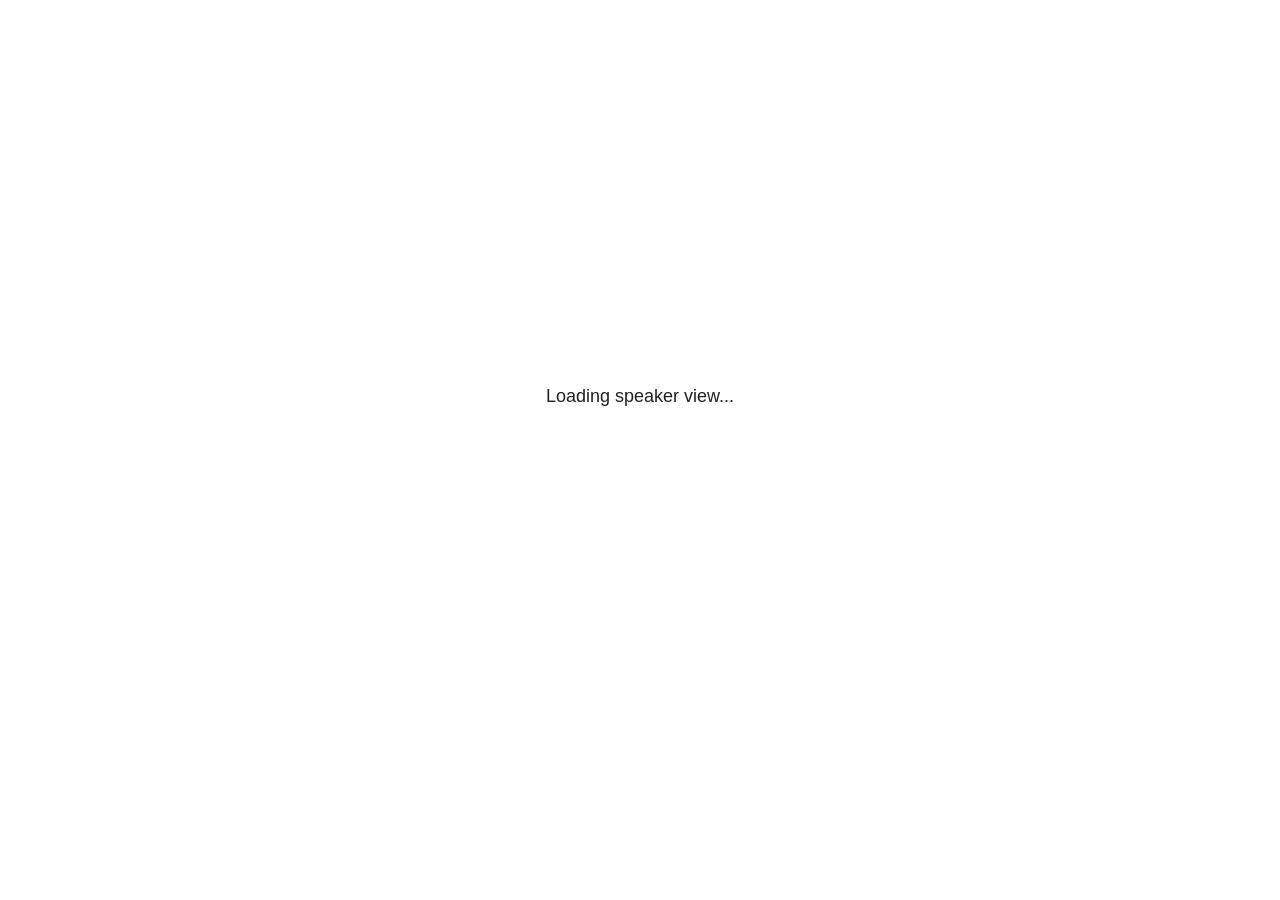
<file: jonocarroll/2023-02-09-pipes-and-composability/AFP_Pipes_files/libs/revealjs/plugin/notes/speaker-view.html>
<!--
	NOTE: You need to build the notes plugin after making changes to this file.
-->
<html lang="en">
	<head>
		<meta charset="utf-8">

		<title>reveal.js - Speaker View</title>

		<style>
			body {
				font-family: Helvetica;
				font-size: 18px;
			}

			#current-slide,
			#upcoming-slide,
			#speaker-controls {
				padding: 6px;
				box-sizing: border-box;
				-moz-box-sizing: border-box;
			}

			#current-slide iframe,
			#upcoming-slide iframe {
				width: 100%;
				height: 100%;
				border: 1px solid #ddd;
			}

			#current-slide .label,
			#upcoming-slide .label {
				position: absolute;
				top: 10px;
				left: 10px;
				z-index: 2;
			}

			#connection-status {
				position: absolute;
				top: 0;
				left: 0;
				width: 100%;
				height: 100%;
				z-index: 20;
				padding: 30% 20% 20% 20%;
				font-size: 18px;
				color: #222;
				background: #fff;
				text-align: center;
				box-sizing: border-box;
				line-height: 1.4;
			}

			.overlay-element {
				height: 34px;
				line-height: 34px;
				padding: 0 10px;
				text-shadow: none;
				background: rgba( 220, 220, 220, 0.8 );
				color: #222;
				font-size: 14px;
			}

			.overlay-element.interactive:hover {
				background: rgba( 220, 220, 220, 1 );
			}

			#current-slide {
				position: absolute;
				width: 60%;
				height: 100%;
				top: 0;
				left: 0;
				padding-right: 0;
			}

			#upcoming-slide {
				position: absolute;
				width: 40%;
				height: 40%;
				right: 0;
				top: 0;
			}

			/* Speaker controls */
			#speaker-controls {
				position: absolute;
				top: 40%;
				right: 0;
				width: 40%;
				height: 60%;
				overflow: auto;
				font-size: 18px;
			}

				.speaker-controls-time.hidden,
				.speaker-controls-notes.hidden {
					display: none;
				}

				.speaker-controls-time .label,
				.speaker-controls-pace .label,
				.speaker-controls-notes .label {
					text-transform: uppercase;
					font-weight: normal;
					font-size: 0.66em;
					color: #666;
					margin: 0;
				}

				.speaker-controls-time, .speaker-controls-pace {
					border-bottom: 1px solid rgba( 200, 200, 200, 0.5 );
					margin-bottom: 10px;
					padding: 10px 16px;
					padding-bottom: 20px;
					cursor: pointer;
				}

				.speaker-controls-time .reset-button {
					opacity: 0;
					float: right;
					color: #666;
					text-decoration: none;
				}
				.speaker-controls-time:hover .reset-button {
					opacity: 1;
				}

				.speaker-controls-time .timer,
				.speaker-controls-time .clock {
					width: 50%;
				}

				.speaker-controls-time .timer,
				.speaker-controls-time .clock,
				.speaker-controls-time .pacing .hours-value,
				.speaker-controls-time .pacing .minutes-value,
				.speaker-controls-time .pacing .seconds-value {
					font-size: 1.9em;
				}

				.speaker-controls-time .timer {
					float: left;
				}

				.speaker-controls-time .clock {
					float: right;
					text-align: right;
				}

				.speaker-controls-time span.mute {
					opacity: 0.3;
				}

				.speaker-controls-time .pacing-title {
					margin-top: 5px;
				}

				.speaker-controls-time .pacing.ahead {
					color: blue;
				}

				.speaker-controls-time .pacing.on-track {
					color: green;
				}

				.speaker-controls-time .pacing.behind {
					color: red;
				}

				.speaker-controls-notes {
					padding: 10px 16px;
				}

				.speaker-controls-notes .value {
					margin-top: 5px;
					line-height: 1.4;
					font-size: 1.2em;
				}

			/* Layout selector */
			#speaker-layout {
				position: absolute;
				top: 10px;
				right: 10px;
				color: #222;
				z-index: 10;
			}
				#speaker-layout select {
					position: absolute;
					width: 100%;
					height: 100%;
					top: 0;
					left: 0;
					border: 0;
					box-shadow: 0;
					cursor: pointer;
					opacity: 0;

					font-size: 1em;
					background-color: transparent;

					-moz-appearance: none;
					-webkit-appearance: none;
					-webkit-tap-highlight-color: rgba(0, 0, 0, 0);
				}

				#speaker-layout select:focus {
					outline: none;
					box-shadow: none;
				}

			.clear {
				clear: both;
			}

			/* Speaker layout: Wide */
			body[data-speaker-layout="wide"] #current-slide,
			body[data-speaker-layout="wide"] #upcoming-slide {
				width: 50%;
				height: 45%;
				padding: 6px;
			}

			body[data-speaker-layout="wide"] #current-slide {
				top: 0;
				left: 0;
			}

			body[data-speaker-layout="wide"] #upcoming-slide {
				top: 0;
				left: 50%;
			}

			body[data-speaker-layout="wide"] #speaker-controls {
				top: 45%;
				left: 0;
				width: 100%;
				height: 50%;
				font-size: 1.25em;
			}

			/* Speaker layout: Tall */
			body[data-speaker-layout="tall"] #current-slide,
			body[data-speaker-layout="tall"] #upcoming-slide {
				width: 45%;
				height: 50%;
				padding: 6px;
			}

			body[data-speaker-layout="tall"] #current-slide {
				top: 0;
				left: 0;
			}

			body[data-speaker-layout="tall"] #upcoming-slide {
				top: 50%;
				left: 0;
			}

			body[data-speaker-layout="tall"] #speaker-controls {
				padding-top: 40px;
				top: 0;
				left: 45%;
				width: 55%;
				height: 100%;
				font-size: 1.25em;
			}

			/* Speaker layout: Notes only */
			body[data-speaker-layout="notes-only"] #current-slide,
			body[data-speaker-layout="notes-only"] #upcoming-slide {
				display: none;
			}

			body[data-speaker-layout="notes-only"] #speaker-controls {
				padding-top: 40px;
				top: 0;
				left: 0;
				width: 100%;
				height: 100%;
				font-size: 1.25em;
			}

			@media screen and (max-width: 1080px) {
				body[data-speaker-layout="default"] #speaker-controls {
					font-size: 16px;
				}
			}

			@media screen and (max-width: 900px) {
				body[data-speaker-layout="default"] #speaker-controls {
					font-size: 14px;
				}
			}

			@media screen and (max-width: 800px) {
				body[data-speaker-layout="default"] #speaker-controls {
					font-size: 12px;
				}
			}

		</style>
	</head>

	<body>

		<div id="connection-status">Loading speaker view...</div>

		<div id="current-slide"></div>
		<div id="upcoming-slide"><span class="overlay-element label">Upcoming</span></div>
		<div id="speaker-controls">
			<div class="speaker-controls-time">
				<h4 class="label">Time <span class="reset-button">Click to Reset</span></h4>
				<div class="clock">
					<span class="clock-value">0:00 AM</span>
				</div>
				<div class="timer">
					<span class="hours-value">00</span><span class="minutes-value">:00</span><span class="seconds-value">:00</span>
				</div>
				<div class="clear"></div>

				<h4 class="label pacing-title" style="display: none">Pacing – Time to finish current slide</h4>
				<div class="pacing" style="display: none">
					<span class="hours-value">00</span><span class="minutes-value">:00</span><span class="seconds-value">:00</span>
				</div>
			</div>

			<div class="speaker-controls-notes hidden">
				<h4 class="label">Notes</h4>
				<div class="value"></div>
			</div>
		</div>
		<div id="speaker-layout" class="overlay-element interactive">
			<span class="speaker-layout-label"></span>
			<select class="speaker-layout-dropdown"></select>
		</div>

		<script>

			(function() {

				var notes,
					notesValue,
					currentState,
					currentSlide,
					upcomingSlide,
					layoutLabel,
					layoutDropdown,
					pendingCalls = {},
					lastRevealApiCallId = 0,
					connected = false,
					whitelistedWindows = [window.opener];

				var SPEAKER_LAYOUTS = {
					'default': 'Default',
					'wide': 'Wide',
					'tall': 'Tall',
					'notes-only': 'Notes only'
				};

				setupLayout();

				var connectionStatus = document.querySelector( '#connection-status' );
				var connectionTimeout = setTimeout( function() {
					connectionStatus.innerHTML = 'Error connecting to main window.<br>Please try closing and reopening the speaker view.';
				}, 5000 );
;
				window.addEventListener( 'message', function( event ) {

					// Validate the origin of this message to prevent XSS
					if( window.location.origin !== event.origin && whitelistedWindows.indexOf( event.source ) === -1 ) {
						return;
					}

					clearTimeout( connectionTimeout );
					connectionStatus.style.display = 'none';

					var data = JSON.parse( event.data );

					// The overview mode is only useful to the reveal.js instance
					// where navigation occurs so we don't sync it
					if( data.state ) delete data.state.overview;

					// Messages sent by the notes plugin inside of the main window
					if( data && data.namespace === 'reveal-notes' ) {
						if( data.type === 'connect' ) {
							handleConnectMessage( data );
						}
						else if( data.type === 'state' ) {
							handleStateMessage( data );
						}
						else if( data.type === 'return' ) {
							pendingCalls[data.callId](data.result);
							delete pendingCalls[data.callId];
						}
					}
					// Messages sent by the reveal.js inside of the current slide preview
					else if( data && data.namespace === 'reveal' ) {
						if( /ready/.test( data.eventName ) ) {
							// Send a message back to notify that the handshake is complete
							window.opener.postMessage( JSON.stringify({ namespace: 'reveal-notes', type: 'connected'} ), '*' );
						}
						else if( /slidechanged|fragmentshown|fragmenthidden|paused|resumed/.test( data.eventName ) && currentState !== JSON.stringify( data.state ) ) {

							dispatchStateToMainWindow( data.state );

						}
					}

				} );

				/**
				 * Updates the presentation in the main window to match the state
				 * of the presentation in the notes window.
				 */
				const dispatchStateToMainWindow = debounce(( state ) => {
					window.opener.postMessage( JSON.stringify({ method: 'setState', args: [ state ]} ), '*' );
				}, 500);

				/**
				 * Asynchronously calls the Reveal.js API of the main frame.
				 */
				function callRevealApi( methodName, methodArguments, callback ) {

					var callId = ++lastRevealApiCallId;
					pendingCalls[callId] = callback;
					window.opener.postMessage( JSON.stringify( {
						namespace: 'reveal-notes',
						type: 'call',
						callId: callId,
						methodName: methodName,
						arguments: methodArguments
					} ), '*' );

				}

				/**
				 * Called when the main window is trying to establish a
				 * connection.
				 */
				function handleConnectMessage( data ) {

					if( connected === false ) {
						connected = true;

						setupIframes( data );
						setupKeyboard();
						setupNotes();
						setupTimer();
						setupHeartbeat();
					}

				}

				/**
				 * Called when the main window sends an updated state.
				 */
				function handleStateMessage( data ) {

					// Store the most recently set state to avoid circular loops
					// applying the same state
					currentState = JSON.stringify( data.state );

					// No need for updating the notes in case of fragment changes
					if ( data.notes ) {
						notes.classList.remove( 'hidden' );
						notesValue.style.whiteSpace = data.whitespace;
						if( data.markdown ) {
							notesValue.innerHTML = marked( data.notes );
						}
						else {
							notesValue.innerHTML = data.notes;
						}
					}
					else {
						notes.classList.add( 'hidden' );
					}

					// Update the note slides
					currentSlide.contentWindow.postMessage( JSON.stringify({ method: 'setState', args: [ data.state ] }), '*' );
					upcomingSlide.contentWindow.postMessage( JSON.stringify({ method: 'setState', args: [ data.state ] }), '*' );
					upcomingSlide.contentWindow.postMessage( JSON.stringify({ method: 'next' }), '*' );

				}

				// Limit to max one state update per X ms
				handleStateMessage = debounce( handleStateMessage, 200 );

				/**
				 * Forward keyboard events to the current slide window.
				 * This enables keyboard events to work even if focus
				 * isn't set on the current slide iframe.
				 *
				 * Block F5 default handling, it reloads and disconnects
				 * the speaker notes window.
				 */
				function setupKeyboard() {

					document.addEventListener( 'keydown', function( event ) {
						if( event.keyCode === 116 || ( event.metaKey && event.keyCode === 82 ) ) {
							event.preventDefault();
							return false;
						}
						currentSlide.contentWindow.postMessage( JSON.stringify({ method: 'triggerKey', args: [ event.keyCode ] }), '*' );
					} );

				}

				/**
				 * Creates the preview iframes.
				 */
				function setupIframes( data ) {

					var params = [
						'receiver',
						'progress=false',
						'history=false',
						'transition=none',
						'autoSlide=0',
						'backgroundTransition=none'
					].join( '&' );

					var urlSeparator = /\?/.test(data.url) ? '&' : '?';
					var hash = '#/' + data.state.indexh + '/' + data.state.indexv;
					var currentURL = data.url + urlSeparator + params + '&postMessageEvents=true' + hash;
					var upcomingURL = data.url + urlSeparator + params + '&controls=false' + hash;

					currentSlide = document.createElement( 'iframe' );
					currentSlide.setAttribute( 'width', 1280 );
					currentSlide.setAttribute( 'height', 1024 );
					currentSlide.setAttribute( 'src', currentURL );
					document.querySelector( '#current-slide' ).appendChild( currentSlide );

					upcomingSlide = document.createElement( 'iframe' );
					upcomingSlide.setAttribute( 'width', 640 );
					upcomingSlide.setAttribute( 'height', 512 );
					upcomingSlide.setAttribute( 'src', upcomingURL );
					document.querySelector( '#upcoming-slide' ).appendChild( upcomingSlide );

					whitelistedWindows.push( currentSlide.contentWindow, upcomingSlide.contentWindow );

				}

				/**
				 * Setup the notes UI.
				 */
				function setupNotes() {

					notes = document.querySelector( '.speaker-controls-notes' );
					notesValue = document.querySelector( '.speaker-controls-notes .value' );

				}

				/**
				 * We send out a heartbeat at all times to ensure we can
				 * reconnect with the main presentation window after reloads.
				 */
				function setupHeartbeat() {

					setInterval( () => {
						window.opener.postMessage( JSON.stringify({ namespace: 'reveal-notes', type: 'heartbeat'} ), '*' );
					}, 1000 );

				}

				function getTimings( callback ) {

					callRevealApi( 'getSlidesAttributes', [], function ( slideAttributes ) {
						callRevealApi( 'getConfig', [], function ( config ) {
							var totalTime = config.totalTime;
							var minTimePerSlide = config.minimumTimePerSlide || 0;
							var defaultTiming = config.defaultTiming;
							if ((defaultTiming == null) && (totalTime == null)) {
								callback(null);
								return;
							}
							// Setting totalTime overrides defaultTiming
							if (totalTime) {
								defaultTiming = 0;
							}
							var timings = [];
							for ( var i in slideAttributes ) {
								var slide = slideAttributes[ i ];
								var timing = defaultTiming;
								if( slide.hasOwnProperty( 'data-timing' )) {
									var t = slide[ 'data-timing' ];
									timing = parseInt(t);
									if( isNaN(timing) ) {
										console.warn("Could not parse timing '" + t + "' of slide " + i + "; using default of " + defaultTiming);
										timing = defaultTiming;
									}
								}
								timings.push(timing);
							}
							if ( totalTime ) {
								// After we've allocated time to individual slides, we summarize it and
								// subtract it from the total time
								var remainingTime = totalTime - timings.reduce( function(a, b) { return a + b; }, 0 );
								// The remaining time is divided by the number of slides that have 0 seconds
								// allocated at the moment, giving the average time-per-slide on the remaining slides
								var remainingSlides = (timings.filter( function(x) { return x == 0 }) ).length
								var timePerSlide = Math.round( remainingTime / remainingSlides, 0 )
								// And now we replace every zero-value timing with that average
								timings = timings.map( function(x) { return (x==0 ? timePerSlide : x) } );
							}
							var slidesUnderMinimum = timings.filter( function(x) { return (x < minTimePerSlide) } ).length
							if ( slidesUnderMinimum ) {
								message = "The pacing time for " + slidesUnderMinimum + " slide(s) is under the configured minimum of " + minTimePerSlide + " seconds. Check the data-timing attribute on individual slides, or consider increasing the totalTime or minimumTimePerSlide configuration options (or removing some slides).";
								alert(message);
							}
							callback( timings );
						} );
					} );

				}

				/**
				 * Return the number of seconds allocated for presenting
				 * all slides up to and including this one.
				 */
				function getTimeAllocated( timings, callback ) {

					callRevealApi( 'getSlidePastCount', [], function ( currentSlide ) {
						var allocated = 0;
						for (var i in timings.slice(0, currentSlide + 1)) {
							allocated += timings[i];
						}
						callback( allocated );
					} );

				}

				/**
				 * Create the timer and clock and start updating them
				 * at an interval.
				 */
				function setupTimer() {

					var start = new Date(),
					timeEl = document.querySelector( '.speaker-controls-time' ),
					clockEl = timeEl.querySelector( '.clock-value' ),
					hoursEl = timeEl.querySelector( '.hours-value' ),
					minutesEl = timeEl.querySelector( '.minutes-value' ),
					secondsEl = timeEl.querySelector( '.seconds-value' ),
					pacingTitleEl = timeEl.querySelector( '.pacing-title' ),
					pacingEl = timeEl.querySelector( '.pacing' ),
					pacingHoursEl = pacingEl.querySelector( '.hours-value' ),
					pacingMinutesEl = pacingEl.querySelector( '.minutes-value' ),
					pacingSecondsEl = pacingEl.querySelector( '.seconds-value' );

					var timings = null;
					getTimings( function ( _timings ) {

						timings = _timings;
						if (_timings !== null) {
							pacingTitleEl.style.removeProperty('display');
							pacingEl.style.removeProperty('display');
						}

						// Update once directly
						_updateTimer();

						// Then update every second
						setInterval( _updateTimer, 1000 );

					} );


					function _resetTimer() {

						if (timings == null) {
							start = new Date();
							_updateTimer();
						}
						else {
							// Reset timer to beginning of current slide
							getTimeAllocated( timings, function ( slideEndTimingSeconds ) {
								var slideEndTiming = slideEndTimingSeconds * 1000;
								callRevealApi( 'getSlidePastCount', [], function ( currentSlide ) {
									var currentSlideTiming = timings[currentSlide] * 1000;
									var previousSlidesTiming = slideEndTiming - currentSlideTiming;
									var now = new Date();
									start = new Date(now.getTime() - previousSlidesTiming);
									_updateTimer();
								} );
							} );
						}

					}

					timeEl.addEventListener( 'click', function() {
						_resetTimer();
						return false;
					} );

					function _displayTime( hrEl, minEl, secEl, time) {

						var sign = Math.sign(time) == -1 ? "-" : "";
						time = Math.abs(Math.round(time / 1000));
						var seconds = time % 60;
						var minutes = Math.floor( time / 60 ) % 60 ;
						var hours = Math.floor( time / ( 60 * 60 )) ;
						hrEl.innerHTML = sign + zeroPadInteger( hours );
						if (hours == 0) {
							hrEl.classList.add( 'mute' );
						}
						else {
							hrEl.classList.remove( 'mute' );
						}
						minEl.innerHTML = ':' + zeroPadInteger( minutes );
						if (hours == 0 && minutes == 0) {
							minEl.classList.add( 'mute' );
						}
						else {
							minEl.classList.remove( 'mute' );
						}
						secEl.innerHTML = ':' + zeroPadInteger( seconds );
					}

					function _updateTimer() {

						var diff, hours, minutes, seconds,
						now = new Date();

						diff = now.getTime() - start.getTime();

						clockEl.innerHTML = now.toLocaleTimeString( 'en-US', { hour12: true, hour: '2-digit', minute:'2-digit' } );
						_displayTime( hoursEl, minutesEl, secondsEl, diff );
						if (timings !== null) {
							_updatePacing(diff);
						}

					}

					function _updatePacing(diff) {

						getTimeAllocated( timings, function ( slideEndTimingSeconds ) {
							var slideEndTiming = slideEndTimingSeconds * 1000;

							callRevealApi( 'getSlidePastCount', [], function ( currentSlide ) {
								var currentSlideTiming = timings[currentSlide] * 1000;
								var timeLeftCurrentSlide = slideEndTiming - diff;
								if (timeLeftCurrentSlide < 0) {
									pacingEl.className = 'pacing behind';
								}
								else if (timeLeftCurrentSlide < currentSlideTiming) {
									pacingEl.className = 'pacing on-track';
								}
								else {
									pacingEl.className = 'pacing ahead';
								}
								_displayTime( pacingHoursEl, pacingMinutesEl, pacingSecondsEl, timeLeftCurrentSlide );
							} );
						} );
					}

				}

				/**
				 * Sets up the speaker view layout and layout selector.
				 */
				function setupLayout() {

					layoutDropdown = document.querySelector( '.speaker-layout-dropdown' );
					layoutLabel = document.querySelector( '.speaker-layout-label' );

					// Render the list of available layouts
					for( var id in SPEAKER_LAYOUTS ) {
						var option = document.createElement( 'option' );
						option.setAttribute( 'value', id );
						option.textContent = SPEAKER_LAYOUTS[ id ];
						layoutDropdown.appendChild( option );
					}

					// Monitor the dropdown for changes
					layoutDropdown.addEventListener( 'change', function( event ) {

						setLayout( layoutDropdown.value );

					}, false );

					// Restore any currently persisted layout
					setLayout( getLayout() );

				}

				/**
				 * Sets a new speaker view layout. The layout is persisted
				 * in local storage.
				 */
				function setLayout( value ) {

					var title = SPEAKER_LAYOUTS[ value ];

					layoutLabel.innerHTML = 'Layout' + ( title ? ( ': ' + title ) : '' );
					layoutDropdown.value = value;

					document.body.setAttribute( 'data-speaker-layout', value );

					// Persist locally
					if( supportsLocalStorage() ) {
						window.localStorage.setItem( 'reveal-speaker-layout', value );
					}

				}

				/**
				 * Returns the ID of the most recently set speaker layout
				 * or our default layout if none has been set.
				 */
				function getLayout() {

					if( supportsLocalStorage() ) {
						var layout = window.localStorage.getItem( 'reveal-speaker-layout' );
						if( layout ) {
							return layout;
						}
					}

					// Default to the first record in the layouts hash
					for( var id in SPEAKER_LAYOUTS ) {
						return id;
					}

				}

				function supportsLocalStorage() {

					try {
						localStorage.setItem('test', 'test');
						localStorage.removeItem('test');
						return true;
					}
					catch( e ) {
						return false;
					}

				}

				function zeroPadInteger( num ) {

					var str = '00' + parseInt( num );
					return str.substring( str.length - 2 );

				}

				/**
				 * Limits the frequency at which a function can be called.
				 */
				function debounce( fn, ms ) {

					var lastTime = 0,
						timeout;

					return function() {

						var args = arguments;
						var context = this;

						clearTimeout( timeout );

						var timeSinceLastCall = Date.now() - lastTime;
						if( timeSinceLastCall > ms ) {
							fn.apply( context, args );
							lastTime = Date.now();
						}
						else {
							timeout = setTimeout( function() {
								fn.apply( context, args );
								lastTime = Date.now();
							}, ms - timeSinceLastCall );
						}

					}

				}

			})();

		</script>
	</body>
</html>
</file>
